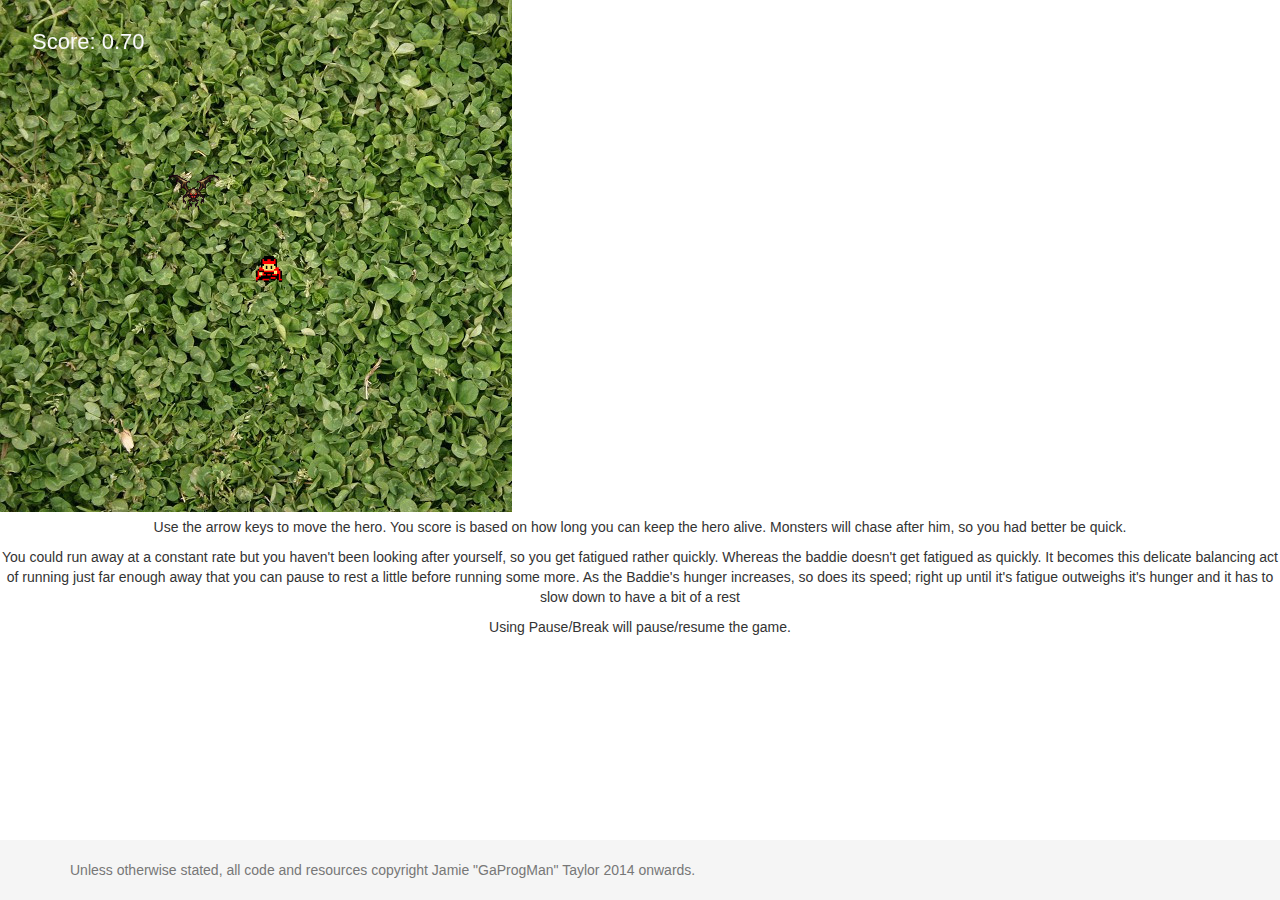
<file: index.html>
<!DOCTYPE html>
<html lang="en">
  <head>
    <meta charset="utf-8">
    <meta http-equiv="X-UA-Compatible" content="IE=edge">
    <meta name="viewport" content="width=device-width, initial-scale=1">
    <meta name="description" content="Run Away! is a silly game which has you running away from a monster who wants to eat you">
    <meta name="author" content="Jamie Taylor">
      
      <!-- Google meta tags -->
    <meta charset="utf-8"/>
    <meta name="author" content="Jamie Taylor"/>
    <meta name="description" content="Run away from the monster before it eats you"/>
    <meta name="keywords" content="Run away!"/>
      
      <!-- Facebook meta tags -->
    <meta property="og:description" content="Run Away! is a silly game which has you running away from a monster who wants to eat you "/>
    <meta property="og:site_name" content="runaway-game.netlify.app"/>
    <meta property="og:title" content="Run Away!"/>
    <meta property="og:type" content="website" />
    <meta property="og:url" content="https://runaway-game.netlify.app"/>

    <title>Run Away! is a silly game which has you running away from a monster who wants to eat you</title>

    <!-- Bootstrap core CSS -->
    <link href="https://maxcdn.bootstrapcdn.com/bootstrap/3.2.0/css/bootstrap.min.css" rel="stylesheet">

    <!-- Custom styles for this template -->
    <link href="main-styles.css" rel="stylesheet">
      
  </head>

  <body>
      
      <div class="container">
            <!-- Although best practise is to place scripts
                 after the closing body tag, this script creates
                 the canvas on which the game is rendered -->
            <script src="game.js"></script>
            <script src="render.js"></script>
            <script src="update.js"></script>
		</div>

		<center><p>Use the arrow keys to move the hero. You score is based on how long you can keep the hero alive. Monsters will chase after him, so you had better be quick.</p>
			<p>You <en>could</em> run away at a constant rate but you haven't been looking after yourself, so you get fatigued rather quickly. Whereas the baddie doesn't get fatigued as quickly. It becomes this delicate balancing act of running just far enough away that you can pause to rest a little before running some more. As the Baddie's hunger increases, so does its speed; right up until it's fatigue outweighs it's hunger and it has to slow down to have a bit of a rest</p>
			<p>Using Pause/Break will pause/resume the game.</p></center>

    <div class="footer">
      <div class="container">
        <p class="text-muted">Unless otherwise stated, all code and resources copyright Jamie "GaProgMan" Taylor 2014 onwards.</p>
      </div>
    </div>


    <!-- Bootstrap core JavaScript
    ================================================== -->
    <!-- Placed at the end of the document so the pages load faster -->
      <!-- HTML5 shim and Respond.js IE8 support of HTML5 elements and media queries -->
      <!--[if lt IE 9]>
        <script src="https://oss.maxcdn.com/html5shiv/3.7.2/html5shiv.min.js"></script>
        <script src="https://oss.maxcdn.com/respond/1.4.2/respond.min.js"></script>
      <![endif]-->
      
    <script src="https://ajax.googleapis.com/ajax/libs/jquery/1.11.1/jquery.min.js"></script>
    <script src="https://maxcdn.bootstrapcdn.com/bootstrap/3.2.0/js/bootstrap.min.js"></script>
  </body>
</html>
</file>
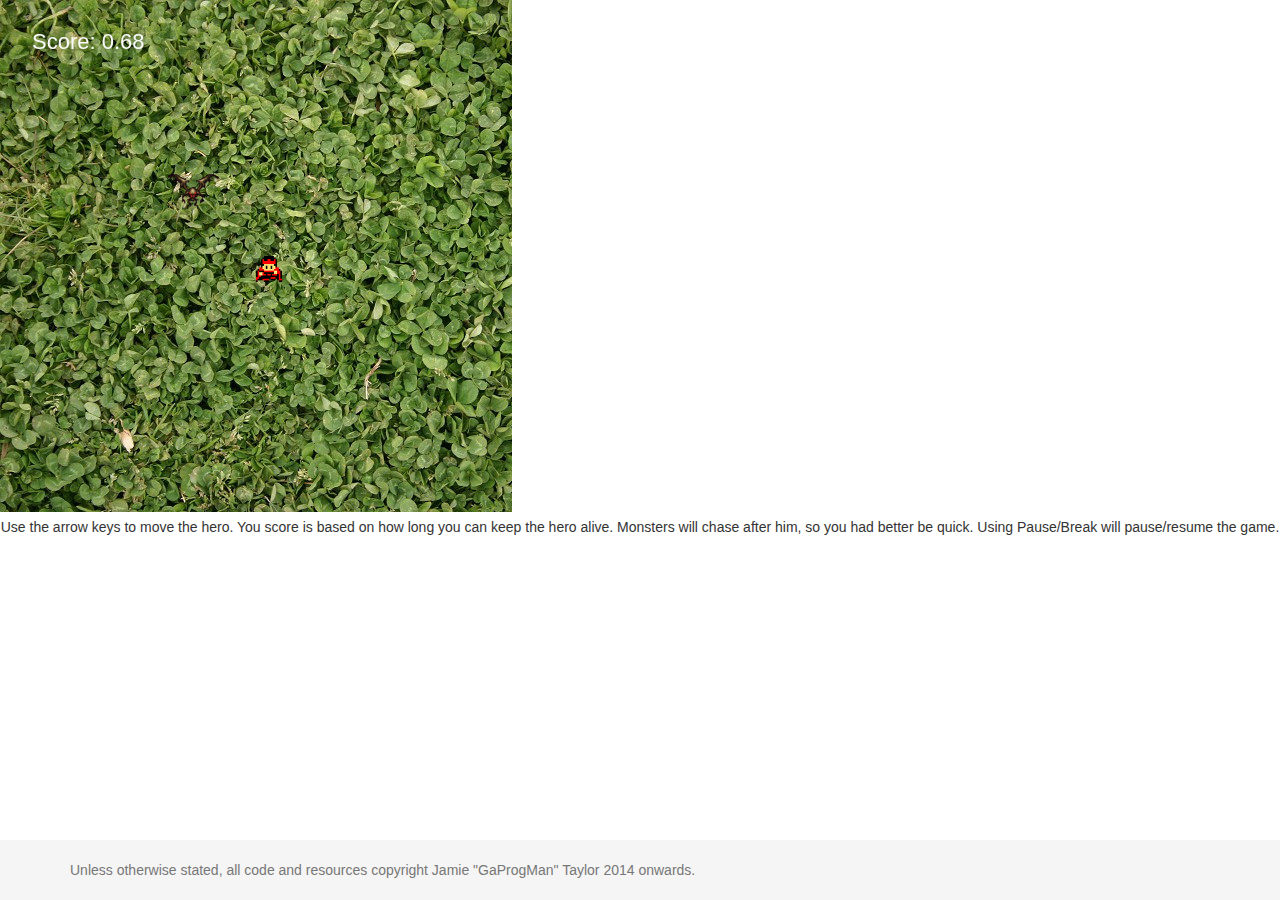
<file: test.html>
<!DOCTYPE html>
<html lang="en">
  <head>
    <meta charset="utf-8">
    <meta http-equiv="X-UA-Compatible" content="IE=edge">
    <meta name="viewport" content="width=device-width, initial-scale=1">
    <meta name="description" content="">
    <meta name="author" content="">
    <link rel="icon" href="../../favicon.ico">
      
      <!-- Google meta tags -->
    <meta charset="utf-8"/>
    <meta name="author" content="Jamie Taylor"/>
    <meta name="description" content="The central hub for Jamie (GaProgMan) Taylor's projects and online presence; including GitHub, blogs, wiki and social links"/>
    <meta name="keywords" content="GaProgMan,Programming,Software Development"/>
      
      <!-- Facebook meta tags -->
    <meta property="og:description" content="The central hub for Jamie (GaProgMan) Taylor's projects and online presence; including GitHub, blogs, wiki and social links"/>
    <meta property="og:image" content="link_here"/>
    <meta property="og:site_name" content="GaProgMan.com"/>
    <meta property="og:title" content="GaProgMan.com"/>
    <meta property="og:type" content="website" />
    <meta property="og:url" content="http://www.gaprogman.com"/>

    <title>GaProgMan.com - Test Javascript Game</title>

    <!-- Bootstrap core CSS -->
    <link href="https://maxcdn.bootstrapcdn.com/bootstrap/3.2.0/css/bootstrap.min.css" rel="stylesheet">

    <!-- Custom styles for this template -->
    <link href="main-styles.css" rel="stylesheet">
      
  </head>

  <body>
      
      <div class="container">
            <!-- Although best practise is to place scripts
                 after the closing body tag, this script creates
                 the canvas on which the game is rendered -->
            <script src="game.js"></script>
            <script src="render.js"></script>
            <script src="update.js"></script>
		</div>

		<center><p>Use the arrow keys to move the hero. You score is based on how long you can keep the hero alive. Monsters will chase after him, so you had better be quick. Using Pause/Break will pause/resume the game.</p></center>

    <div class="footer">
      <div class="container">
        <p class="text-muted">Unless otherwise stated, all code and resources copyright Jamie "GaProgMan" Taylor 2014 onwards.</p>
      </div>
    </div>


    <!-- Bootstrap core JavaScript
    ================================================== -->
    <!-- Placed at the end of the document so the pages load faster -->
      <!-- HTML5 shim and Respond.js IE8 support of HTML5 elements and media queries -->
      <!--[if lt IE 9]>
        <script src="https://oss.maxcdn.com/html5shiv/3.7.2/html5shiv.min.js"></script>
        <script src="https://oss.maxcdn.com/respond/1.4.2/respond.min.js"></script>
      <![endif]-->
      
    <script src="https://ajax.googleapis.com/ajax/libs/jquery/1.11.1/jquery.min.js"></script>
    <script src="https://maxcdn.bootstrapcdn.com/bootstrap/3.2.0/js/bootstrap.min.js"></script>
  </body>
</html>
</file>
<file: main-styles.css>
/* Sticky footer styles
-------------------------------------------------- */
html {
  position: relative;
  min-height: 100%;
}
body {
  /* Margin bottom by footer height */
  margin-bottom: 60px;
    
}
.footer {
  position: absolute;
  bottom: 0;
  width: 100%;
  /* Set the fixed height of the footer here */
  height: 60px;
  background-color: #f5f5f5;
}


/* Custom page CSS
-------------------------------------------------- */
/* Not required for template or sticky footer method. */

body > .container {
  padding: 0 15px 0;
}

.container .text-muted {
  margin: 20px 0;
}

body > .centre {
  width: 200px;
  display: block;
  margin-left: auto;
  margin-right: auto;
}

.footer > .container {
  padding-right: 15px;
  padding-left: 15px;
}

code {
  font-size: 80%;
}
</file>
